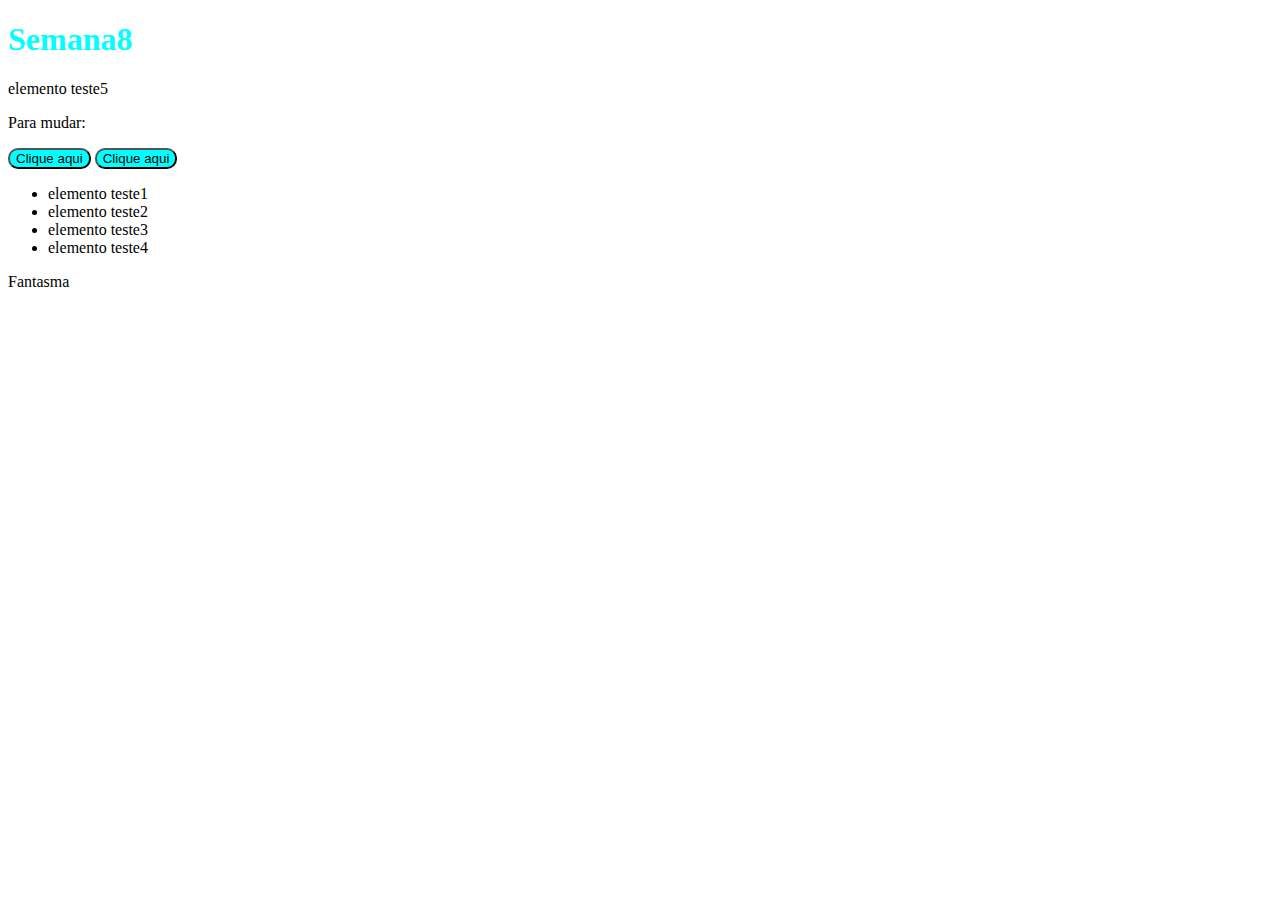
<file: index.html>
<!DOCTYPE html>
<html lang="en">
<head>
    <meta charset="UTF-8">
    <meta name="viewport" content="width=device-width, initial-scale=1.0">
    <title>semana8</title>
</head>
<body>
    <h1 id="title">Semana8</h1>

    <div id="div1">  
        <p>elemento0</p>
        <span>elemento teste5</span>
    </div>
    <button class="btn">Botão1</button>
    <button class="btn">Botão2</button>
    <ul id="lista">
        <li class="elementoLista" id="elementoTeste1">elemento teste1</li>
        <li class="elementoLista" id="elementoTeste2">elemento teste2</li>
        <li class="elementoLista" id="elementoTeste3">elemento teste3</li>
        <li class="elementoLista" id="elementoTeste4">elemento teste4</li>
    </ul>
    <div id="Fantasma" href="#">Fantasma</div>

    


    <script src="./script.js"></script>
</body>
</html>
</file>
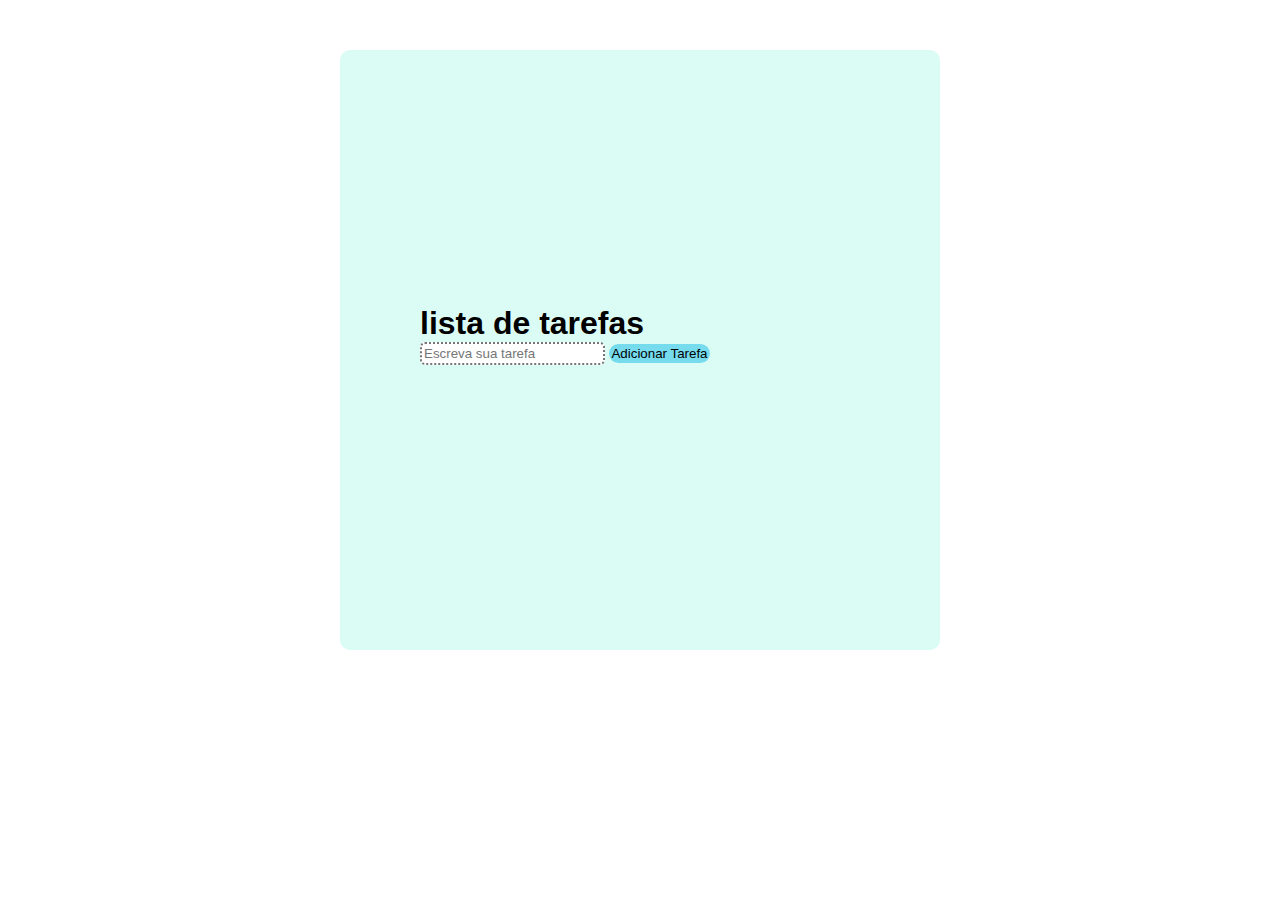
<file: listatarefas.html>
<!DOCTYPE html>
<html lang="en">
<head>
    <meta charset="UTF-8">
    <meta name="viewport" content="width=device-width, initial-scale=1.0">
    <title>Lista de tarefas</title>
</head>
<body>
    <link rel="stylesheet" href="listatarefas.css"> 
    <div id="container">
        <div id="header">
        <h1 id="title">lista de tarefas</h1>
        <input id="inputtarefa" placeholder="Escreva sua tarefa">
        <button class="btn" id="adctarefa" onclick="adctarefa()">Adicionar Tarefa</button>   
        </div>
        <ul id="containerlista">
            
        </ul>
        
        
    </div>

    <script src="listatarefas.js"></script>
    
</body>
</html>
</file>
<file: listatarefas.css>
*{
    margin: 0;
    padding: 0;
    box-sizing: border-box;
    font-family:Arial, Helvetica, sans-serif;
}

#container {
    padding: 20px;
    max-width: 600px;
    height: 600px;
    overflow-y: auto;
    margin: 50px auto;
    display: flex;
    flex-direction: column;
    align-items: center;
    justify-content: center;
    background-color: rgb(218, 252, 245);
    padding: 50px;
    border-radius: 10px;
}

#header{
    margin-bottom: 20px;
    top: 20px;
    width: calc(100% - 40px);
    padding: 10px;
    
}

li{
    list-style:georgian;
    display: flex;
    align-items: center;
    padding-left: 20px;
}

.btn {
    padding: 2px;
    border-radius: 10px;
    border-style: none;
    cursor: pointer;
    background-color: rgb(117, 219, 237);
}

input{
    border-radius: 5px;
    border-style:dotted;
    padding: 2px;
    margin-bottom: 10px;
}

.tarefa{
    word-wrap: break-word;
    margin-right: 20px;
    margin-top: 10px;
}

.btn-container{
    padding: 3px;
    border-style: none;
    border-radius: 10px;
    cursor: pointer;
    gap: 10px;
    background-color: rgb(117, 219, 237);
}
</file>
